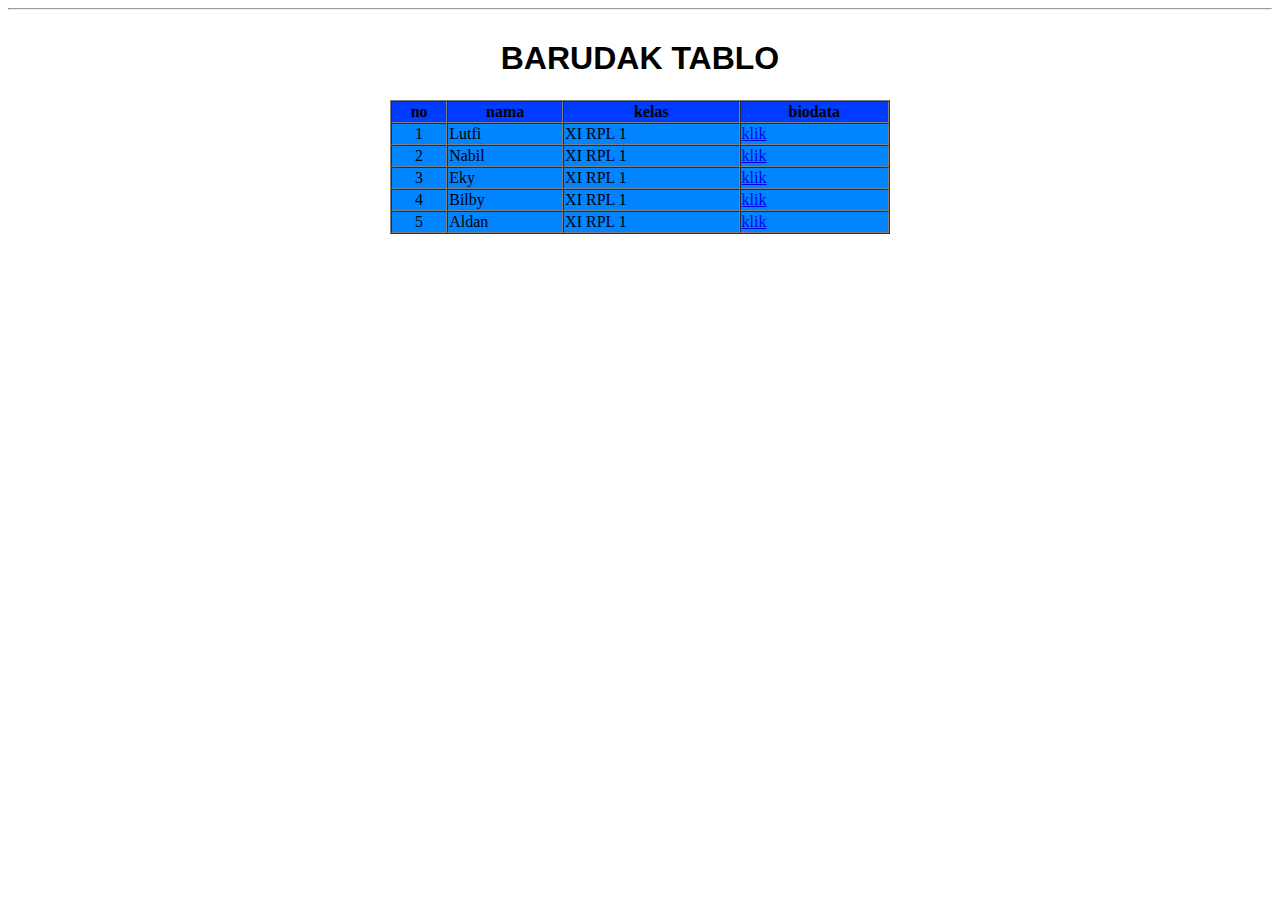
<file: index.html>
<!DOCTYPE html>
<html lang="en">
<head>
    <meta charset="UTF-8">
    <meta name="viewport" content="width=device-width, initial-scale=1.0">
    <title>Document</title>
</head>
<body style="background-color: #ffffff;">

   <hr>
    <center>
     <div
        style="
        color: rgb(0, 0, 0);
        width: 90%;
        height: 80px;
        text-align: center;
        padding: 1px;
        font-family: 'Franklin Gothic Medium', 'Arial Narrow', Arial, sans-serif;
        "
    >
        <h1>
            BARUDAK TABLO
        </h1>
    </center>
</div>
    <center>
    <table border="1" cellpading="10" cellspacing="0" style="width: 500px;">
        <head>
            <tr style="background-color: #003cff;">
            <th>no</th>
            <th>nama</th>
            <th>kelas</th>
            <th>biodata</th>
        </tr>
        <tr style="background-color: #0084ff;">
            <td style="text-align: center; background-color: #0084ff;">1</td>
            <td>Lutfi</td>
            <td>XI RPL 1</td>
            <td><a href="image/monyet.webp">klik</a></td>
        </tr>
        <tr style="background-color: #0084ff;">
            <td style="text-align: center; background-color: #0084ff;">2</td>
            <td>Nabil</td>
            <td>XI RPL 1</td>
            <td><a href="image/nabil.jpg">klik</a></td>
        </tr>
        <tr style="background-color: #0084ff;">
            <td style="text-align: center; background-color: #0084ff;">3</td>
            <td>Eky</td>
            <td>XI RPL 1</td>
            <td><a href="image/eki.webp">klik</a></td>
        </tr>
        <tr style="background-color: #0084ff;">
            <td style="text-align: center; background-color: #0084ff;">4</td>
            <td>Bilby</td>
            <td>XI RPL 1</td>
            <td><a href="image/bilby.jpg">klik</a></td>
        </tr>
        <tr style="background-color: #0084ff;">
            <td style="text-align: center; background-color: #0084ff;">5</td>
            <td>Aldan</td>
            <td>XI RPL 1</td>
            <td><a href="image/monyet.webp">klik</a></td>
        </tr>

        </head>
    </table>
    </center>
</body>
</html>
</file>
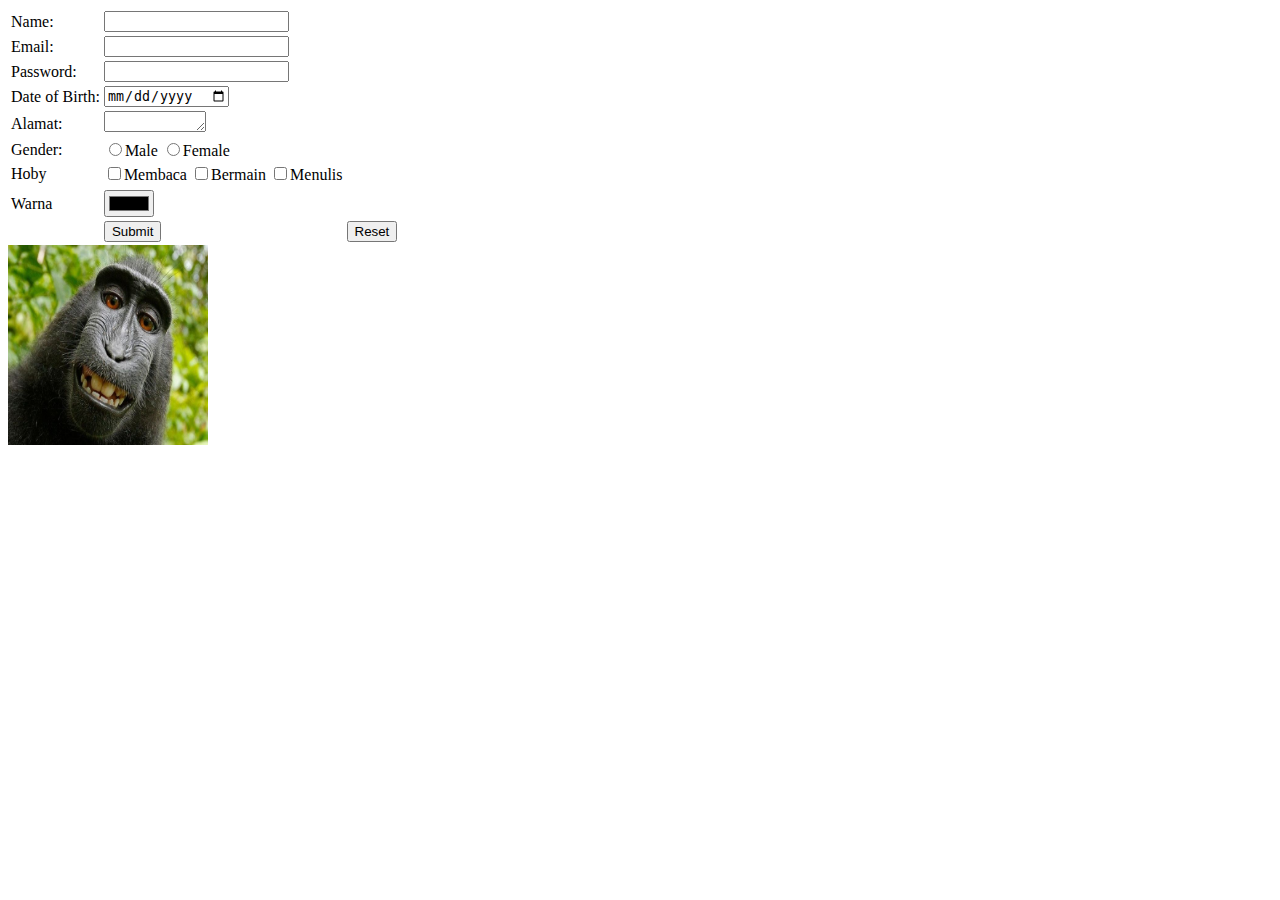
<file: forms.html>
<!DOCTYPE html>
<html>
<body>
<form action="">
  <table>
    <tr>
      <td>Name:</td>
      <td><input type="text" name="name" required></td>
    </tr>
    <tr>
      <td>Email:</td>
      <td><input type="text" name="email"></td>
    </tr>
    <tr>
      <td>Password:</td>
      <td><input type="password" name="password"></td>
    </tr>
    <tr>
        <td>Date of Birth:</td>
        <td><input type="date" name="dob"></td>
    </tr>
    <tr>
        <td>Alamat:</td>
        <td><textarea name="alamat" id="" cols="10" rows="1"></textarea></td>
    </tr>
    <tr>
        <td>Gender:</td>
        <td>
            <input type="radio" name="gender" value="male">Male
            <input type="radio" name="gender" value="female">Female
        </td>
    </tr>
    <tr>
        <td>Hoby</td>
        <td>
        <input type="checkbox" name="hoby" value="membaca">Membaca
        <input type="checkbox" name="hoby" value="bermain">Bermain
        <input type="checkbox" name="hoby" value="menulis">Menulis
        </td>
        <tr>
    </tr>
    <tr>
       <td>Warna</td>
       <td><input type="color" name="warna"></td>
    </tr>
    <tr>
      <td></td>
      <td><input type="submit" value="Submit"></td>
      <td><input type="reset" value="Reset"></td>
    </tr>
  </table>
</form>
<img src="image/bilby.jpg" >

<style>
    img{
        width: 200px;
        height: 200px;

    }
</style>
</body>
</html>
</file>
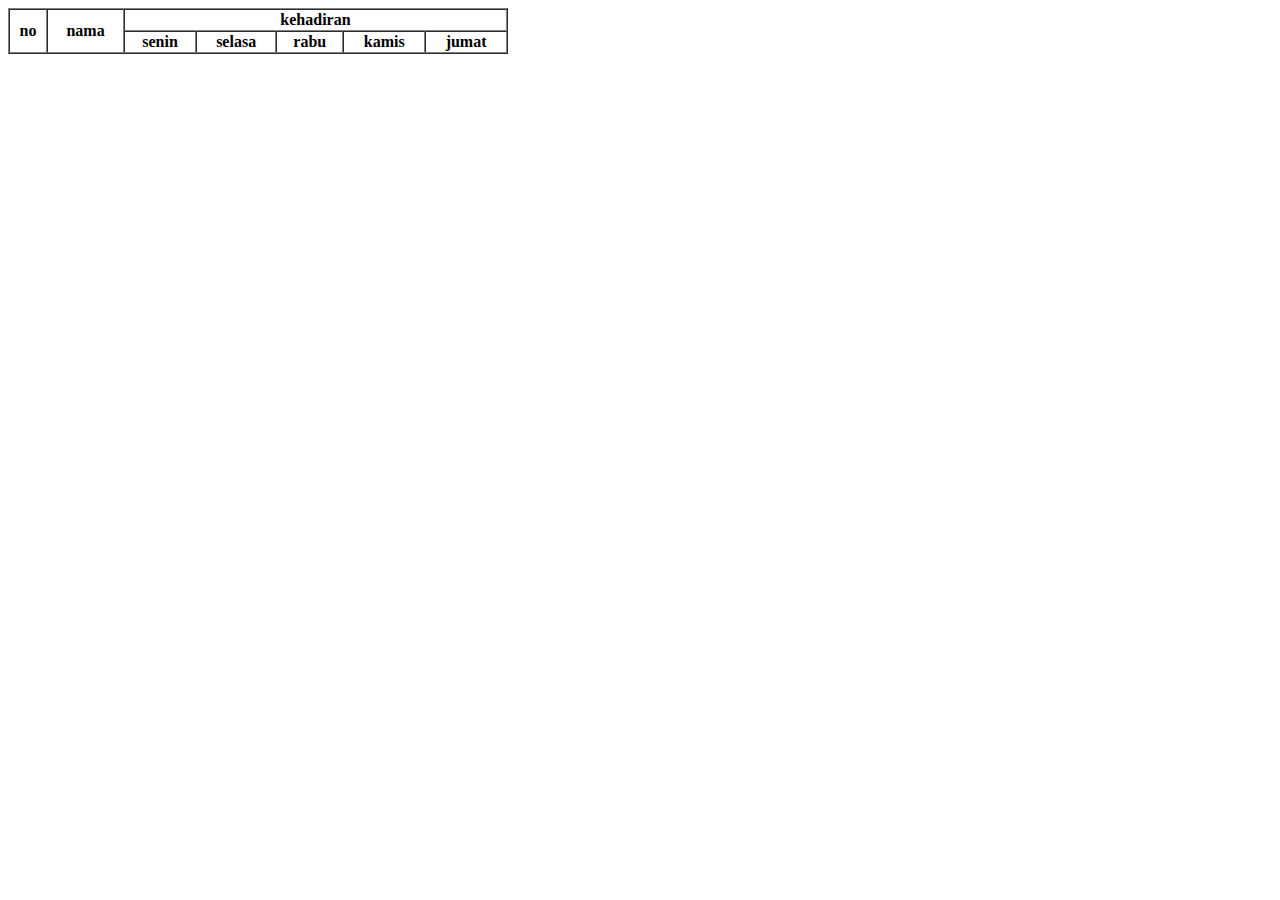
<file: pinn.html>
<!DOCTYPE html>
<html lang="en">
<head>
    <meta charset="UTF-8">
    <meta name="viewport" content="width=device-width, initial-scale=1.0">
    <title>Document</title>
</head>
<body>
    <table border="1" cellpading="10" cellspacing="0" style="width: 500px;">
        <thead>
            <tr>
                <th rowspan="2">no</th>
                <th rowspan="2">nama</th>
                <th colspan="5">kehadiran</th>
            </tr>

        <tr>
            <th>senin</th>
            <th>selasa</th>
            <th>rabu</th>
            <th>kamis</th>
            <th>jumat</th>
        </tr>
        </thead>
    
</body>
</html>
</file>
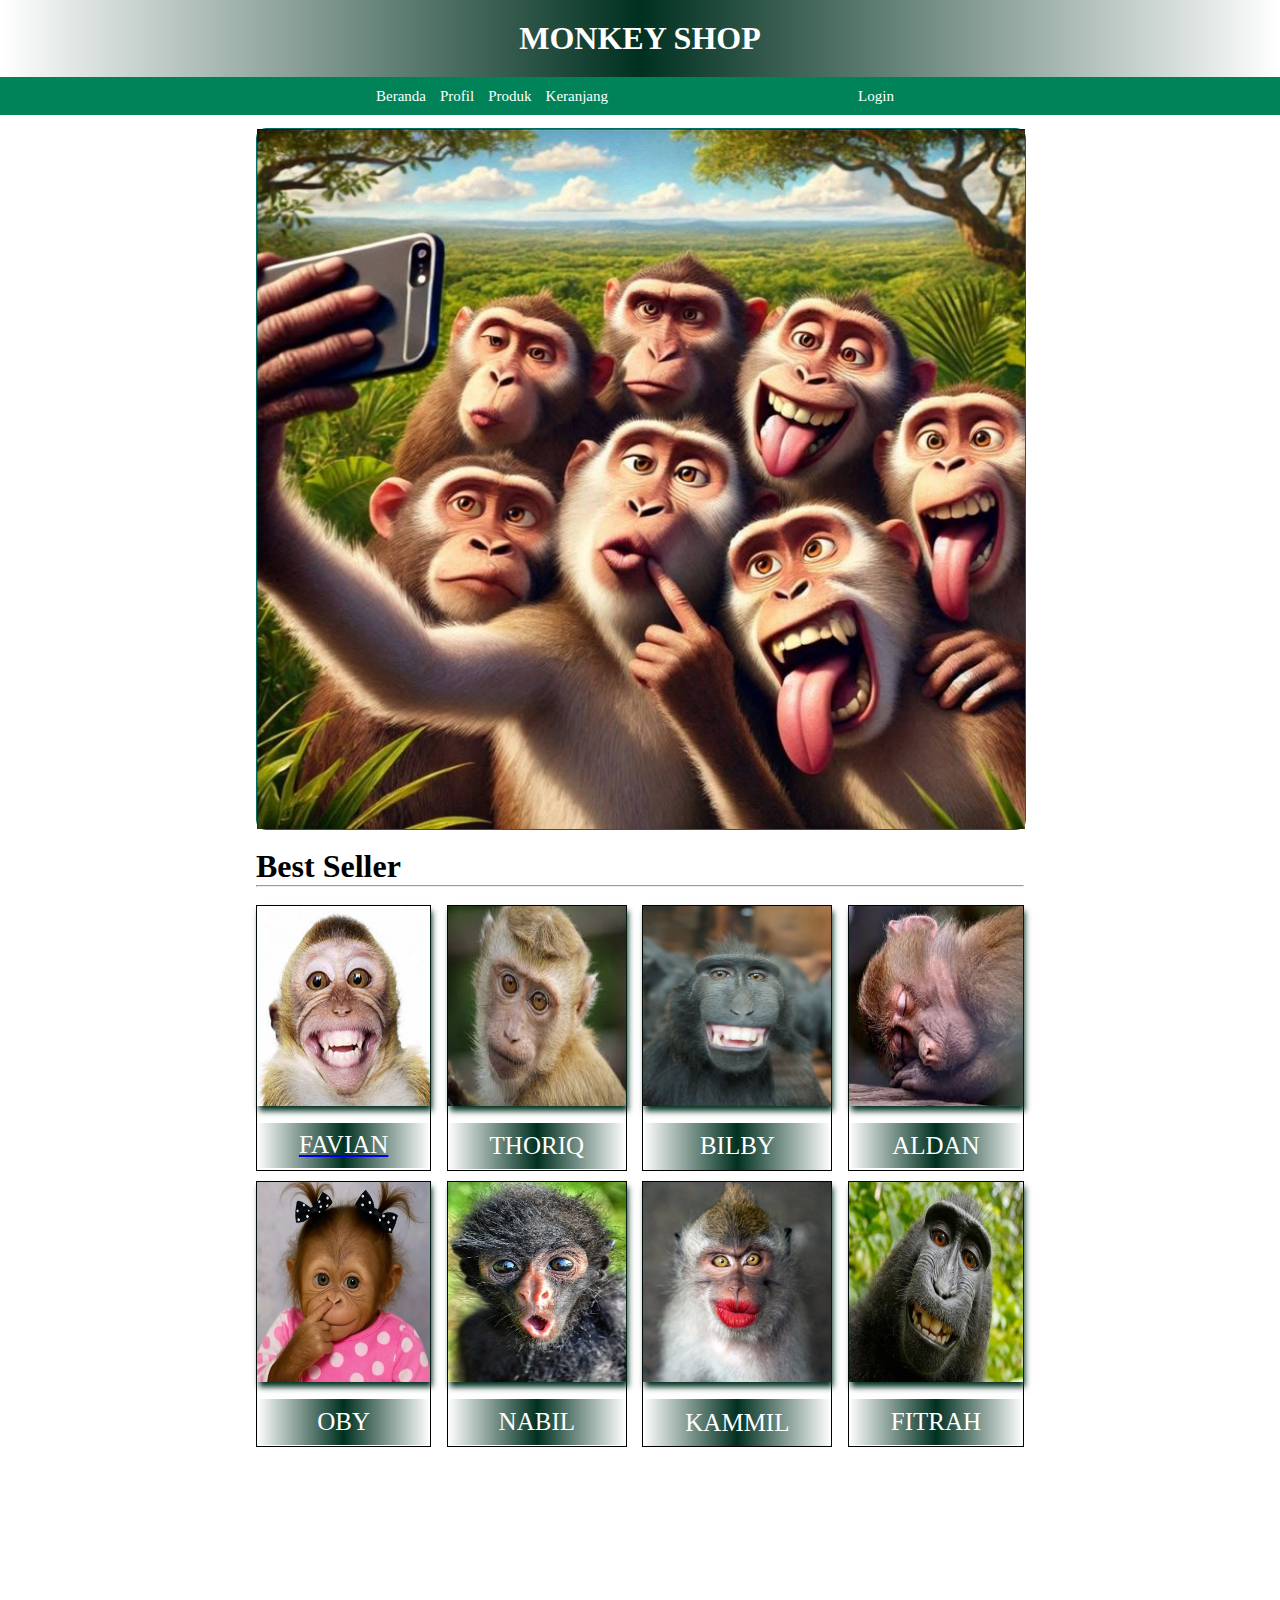
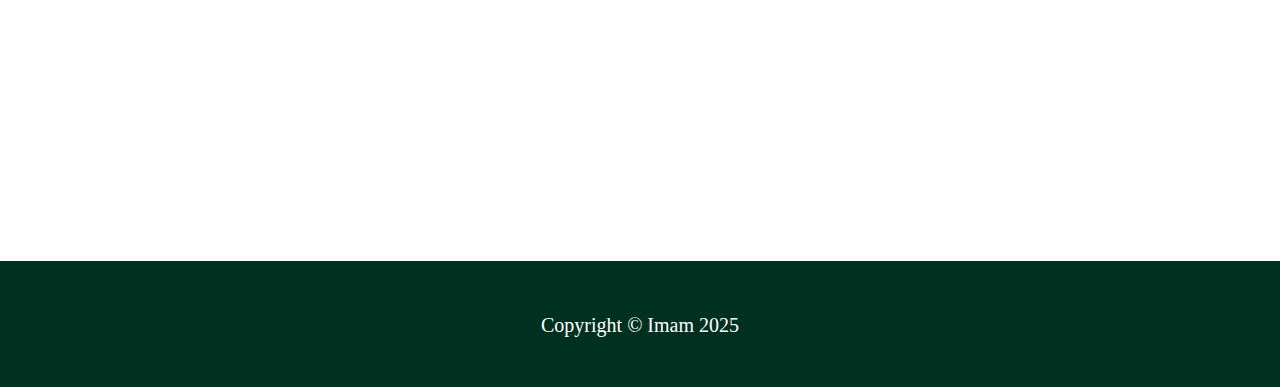
<file: template.html>
<!DOCTYPE html>
<html lang="en">
<head>
    <meta charset="UTF-8">
    <meta name="viewport" content="width=device-width, initial-scale=1.0">
    <title>Template</title>
    <link rel="stylesheet" href="style.css">
</head>
<body>
    <!-- membuat header -->
    <div class="header">
        <div class="container">
        <h1>MONKEY SHOP</h1>
    </div>
    </div>
    <!-- membuat menu -->
     <div class="menu">
        <div class="container">
            <input type="checkbox" id="menu-toggle">
            <label for="menu-toggle" class="hamburger">
                <span class="line"></span>
                <span class="line"></span>
                <span class="line"></span>
            </label>
        <div class="menu-link">
        <ul>
            <li>Beranda</li>
            <li>Profil</li>
            <li>Produk</li>
            <li>Keranjang</li>
            </ul>
            <ul>
                <li>Login</li>
            </ul>   
            </div> 
        </div>
     </div>
     <!-- membuat content -->
     <div class="contain">
        <div class="container">
            <div class="row">
                <div class="banner">
                    <img class="banner-image" src="image/download (2).jpg" alt="">
                </div>
            </div>
            <br>
            <h1>Best Seller</h1> 
            <hr>
            <br>
            <div class="row best-seller">
                <div class="item-card">
                    <a href="page/detail.html">
                    <img src="image/monyet.webp" alt="">
                    <div class="name-product">FAVIAN</div>
                    </a>
                </div>
                <div class="item-card">
                    <img src="image/monyett.jpg" alt="">
                    <div class="name-product">THORIQ</div>
                </div>
                <div class="item-card">
                    <img src="image/eki.webp" alt="">
                    <div class="name-product">BILBY</div>
                </div>
                <div class="item-card">
                    <img src="image/monyet.jpg" alt="">
                    <div class="name-product">ALDAN</div>
                </div>
                <div class="item-card">
                    <img src="image/m.jpg" alt="">
                    <div class="name-product">OBY</div>
                </div>
                <div class="item-card">
                    <img src="image/nabil.jpg" alt="">
                    <div class="name-product">NABIL</div>
                </div>
                <div class="item-card">
                    <img src="image/n.jpg" alt="">
                    <div class="name-product">KAMMIL</div>
                </div>
                <div class="item-card">
                    <img src="image/bilby.jpg" alt="">
                    <div class="name-product">FITRAH</div>
                </div>
            </div>
        </div>
     </div>
     <!-- membuat footer -->
      <div class="footer">
        <div class="container">
            Copyright &copy; Imam 2025
        </div>
      </div>
</body>
</html>
</file>
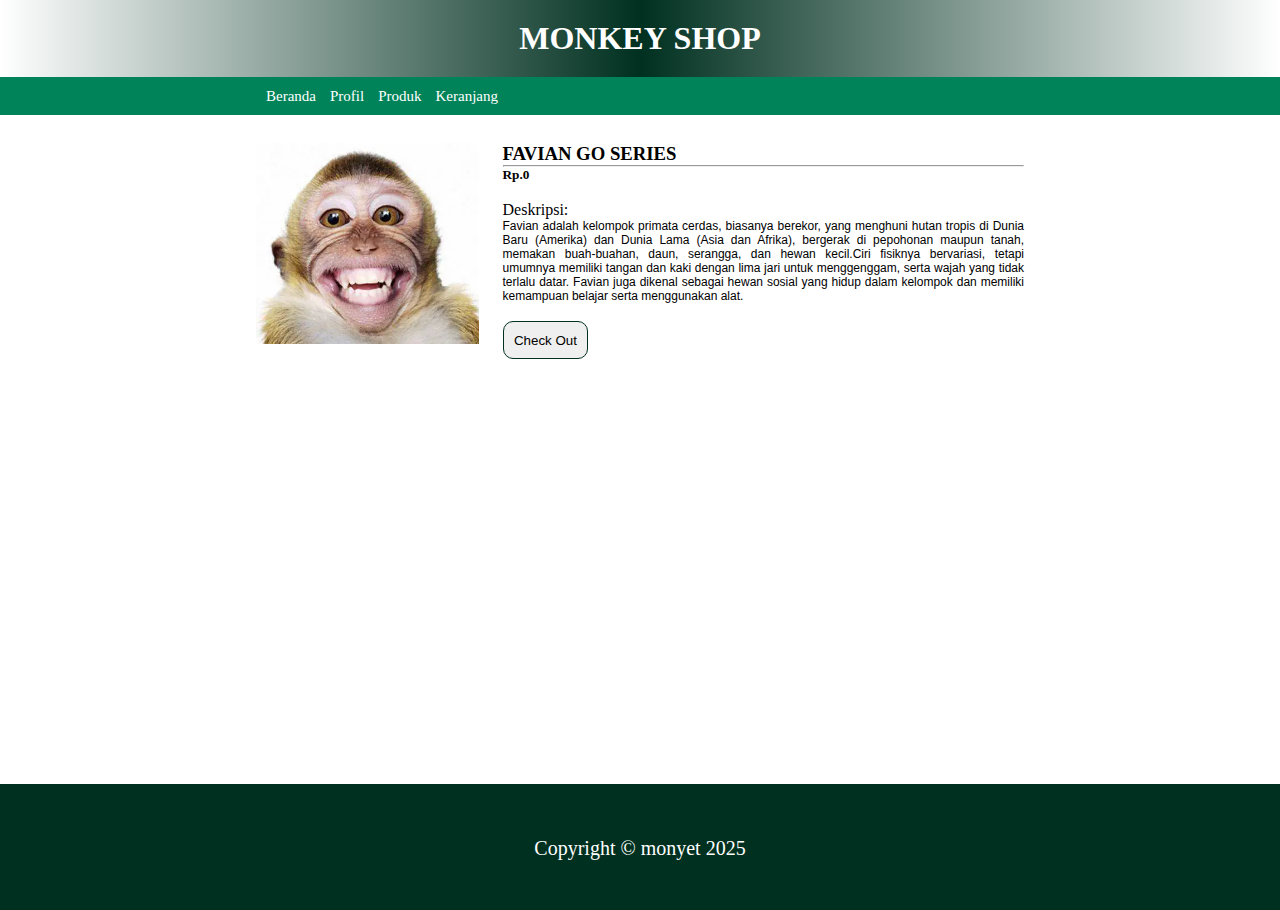
<file: page/detail.html>
<!DOCTYPE html>
<html lang="en">
<head>
    <meta charset="UTF-8">
    <meta name="viewport" content="width=device-width, initial-scale=1.0">
    <title>Document</title>
    <link rel="stylesheet" href="../style.css">
</head>
<body>
    <div class="header">
        <div class="container">
        <h1>MONKEY SHOP</h1>
    </div>
    </div>
    <!-- membuat menu -->
     <div class="menu">
        <div class="container">
        <ul>
            <li>Beranda</li>
            <li>Profil</li>
            <li>Produk</li>
            <li>Keranjang</li>
        </ul>   
        </div>
     </div>
    
      <div class="contain">
        <div class="container">
            <div class="row">
                <div class="detail-product">
                    <div class="img-product">
                        <img src="../image/monyet.webp" alt="">
                    </div>
                    <div class="desc-product">
                        <h3>FAVIAN GO SERIES</h3>
                        <hr>
                        <h5>Rp.0</h5>
                        <br>
                        Deskripsi:
                        <p>
                            Favian adalah kelompok primata cerdas, biasanya berekor, yang menghuni hutan tropis di Dunia Baru (Amerika)
                             dan Dunia Lama (Asia dan Afrika), bergerak di pepohonan maupun tanah, memakan buah-buahan, daun, serangga,
                             dan hewan kecil.Ciri fisiknya bervariasi, tetapi umumnya memiliki tangan dan kaki dengan lima jari untuk 
                             menggenggam, serta wajah yang tidak terlalu datar. Favian juga dikenal sebagai hewan sosial yang hidup dalam 
                             kelompok dan memiliki kemampuan belajar serta menggunakan alat. 
                        </p>
                        <br>
                        <button>Check Out</button>
                    </div>    
                </div>
            </div>
        </div>
     </div>

    <!-- membuat footer -->
      <div class="footer">
        <div class="container">
            Copyright &copy; monyet 2025
        </div>
      </div>

</body>
</html>
</file>
<file: style.css>
*{
            margin: 0;
            padding: 0;
        }
        html, body{
            height: 100%;
        }
        body{
            display: flex;
            flex-direction: column;
            background-color: #ffffff;
        }
        .header{
            background-image: linear-gradient(
            to left,
            #ffffff, 
            #003020,
            #ffffff
            );
            color: #ffffff;
            padding: 20px;
            text-align: center;
        }
        .menu{
            background-color: #008359;
            
        }
        .menu ul{
            list-style: none;
            padding: 10px;
            margin: auto;
        }
        .menu ul li{
           display: inline-block;
           margin-right: 10px;
           color: #ffffff;
           font-size: 15px;
        }
        .menu .menu-link{
            display: flex;
            justify-content: space-between;
        }
        .menu ul li:hover{
            color: #ffffff;
            background-color: #000000;
            cursor: pointer;
        }
        .container{
            margin: auto;
            width: 60%;
        }
        .contain{
            padding-top: 1%;
        }
        .row{
            width: 100%;
        }
        /* .best-seller{
            display: flex;
            gap: 70px;
            justify-content: space-between;
            flex-wrap: wrap;
            padding-top: 1%;
        } */
        .best-seller{
            display: grid;
            gap: 2%;
            grid-template-columns:  auto auto auto auto; 
        }
        .contain .banner{
            width: 100%;
            height: 700px;
            border: solid 1px #016d5e;
            border-radius: 10px;
        }
        .contain .banner img{
            width: 100%;
            height: 700px;
        }

        .item-card{
            border: solid 1px #000000
        }
        .item-card img{
            width: 100%;
            height: 200px;
            box-shadow: #003020 2px 5px 6px; 
        }

        .title{
            font-family: 'Franklin Gothic Medium', 'Arial Narrow', Arial, sans-serif;
        }
        .name-product{
            text-align: center;
            background-image: linear-gradient(
            to left,
            #ffffff, 
            #003020,
            #ffffff
            );
            color: #ffffff;
            font-size: 25px;
            padding: 5%;
            margin-top: 13px;
        }
        .item-card:hover{
            transform: scale(1.1);
            transition-duration: 0.5s;
            cursor: pointer;
        }
        .footer{
            background-color: #003020 ;
            color: #ffffff;
            font-size: 20px;
            text-align: center;
            padding: 50px;
            margin-top: 425px;
            border-top: solid 3px #003020;
        }
        .detail-product{
            display: flex;
            margin-top: 2%;
        }
        .detail-product .img-product{
            width: 30%;
        }
        .detail-product img{
            width: 100%;
        }
        .detail-product .desc-product{
            width: 70%;
            padding-left: 3%;
        }
        .detail-product p{
            text-align: justify;
            font-family: 'Franklin Gothic Medium', 'Arial Narrow', Arial, sans-serif;
            font-size: 12px;
        }
        .detail-product button{
            border: solid 1px #003020;
            padding: 2%;
            border-radius: 10px;
        }
        .detail-product button:hover{
            background-color: #008359;
            color: #ffffff;
            cursor: pointer;
        }
        .hamburger{
            display: none;
            flex-direction: column;
            margin-bottom: 4px;
        }

        .hamburger .line{
            width: 20px;
            height: 2px;
            background-color: #ffffff;
            margin-top: 4px;
        }
        #menu-toggle{
            display: none;
        }

        @media screen and (max-width: 500px){
            .container{
                width: 70%;
            }
            .best-seller{
                grid-template-columns: auto auto;
            }
            .detail-product{
                flex-direction: column;
            }
            .desc-product .img-product{
                width: 100%;
            }
            .detail-product .desc-product{
                width: 100%;
            }
            .hamburger{
                display: flex;
            }  
            .menu ul{
                display: none;
            }
            #menu-toggle:checked + label + .menu-link{
                display: flex;
                flex-direction: column;
                margin-left: -5px;
                ul{
                display: flex;
                flex-direction: column;
                margin-left: -5px;
                }
            }
        }
</file>
